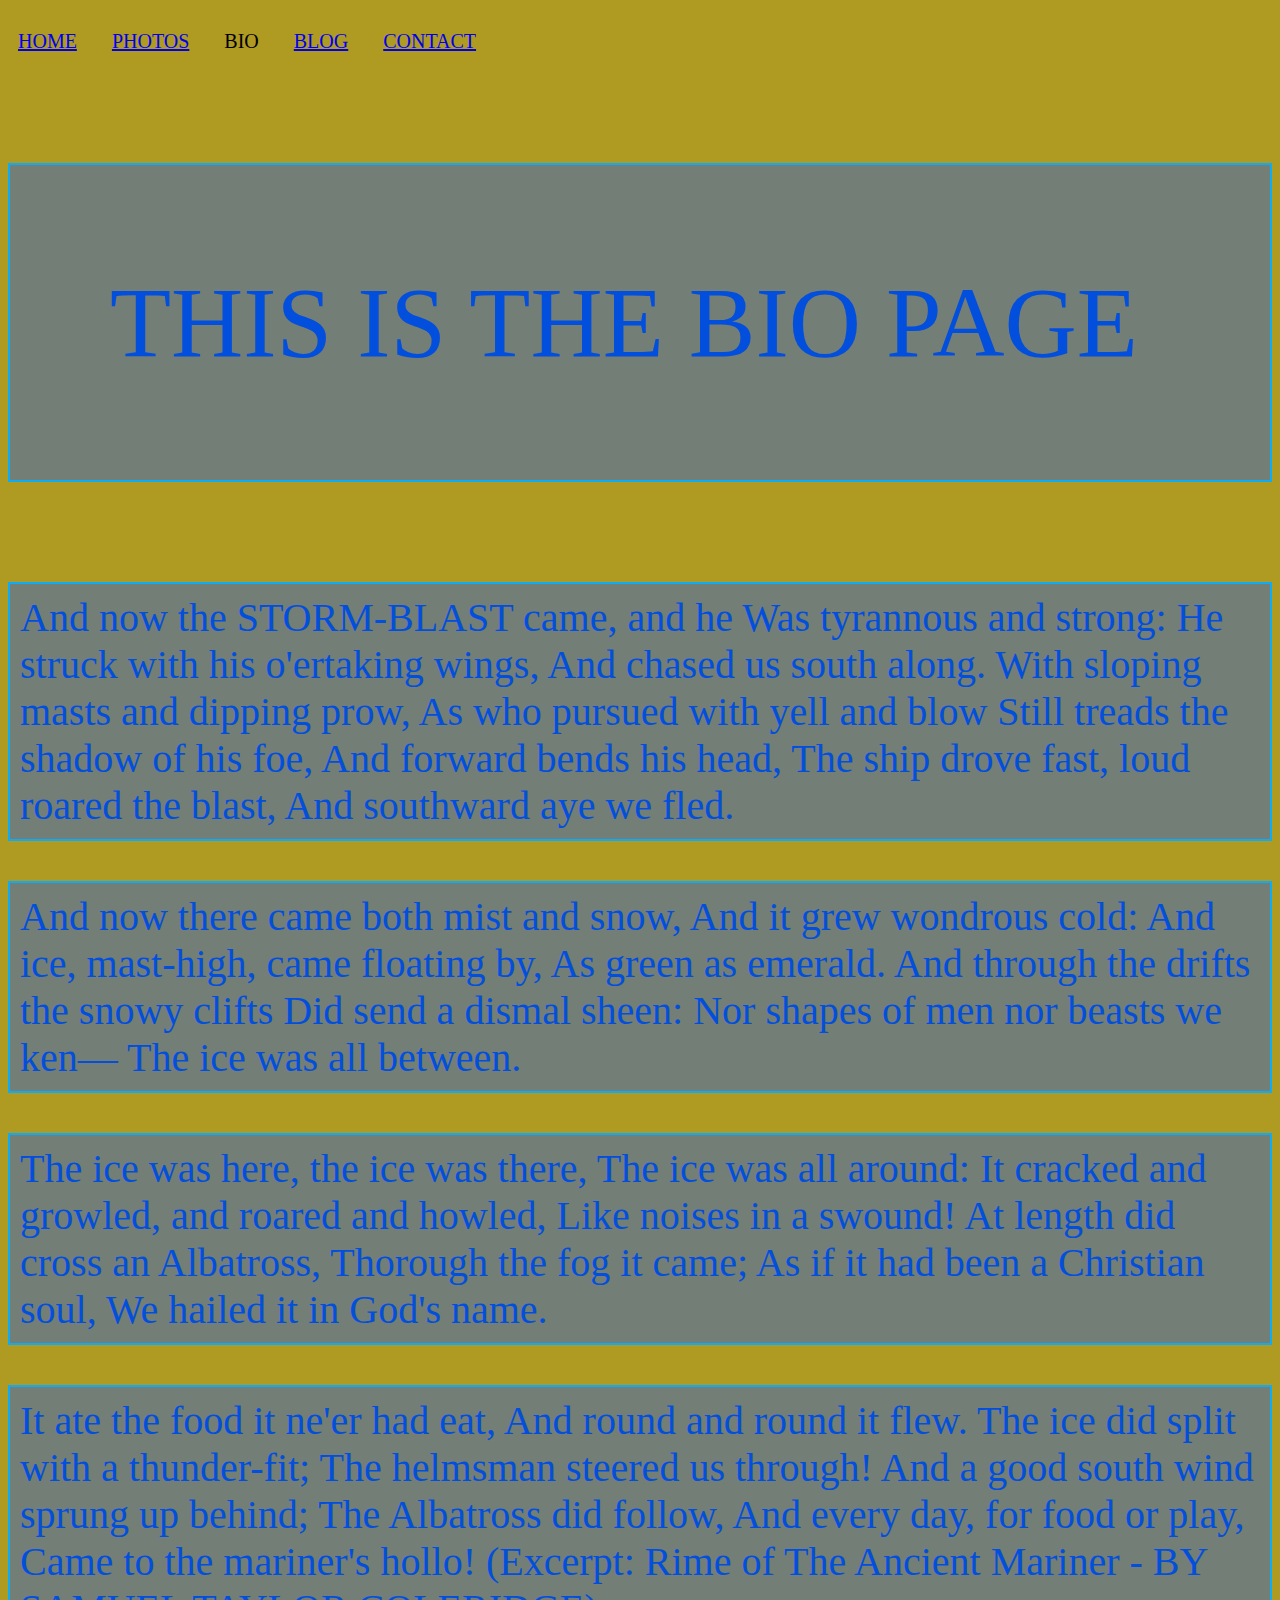
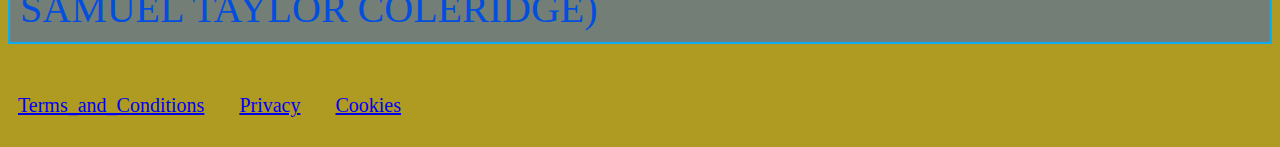
<file: about.html>
<!DOCTYPE html>
<html>

<head>
   <title>About</title>
   <link rel="stylesheet" href="external.css">
   <style>
      body {
         background-color: rgb(175, 154, 34);
      }
   </style>
</head>

<body>
   <p id="first_paragraph" class="class_header_footer" style="padding:10px">
      <a href="home.html">HOME</a> 
      <a href="index.html">PHOTOS</a>
      BIO
      <a href="portfolio.html">BLOG</a> 
      <a href="contact.html">CONTACT</a>
   </p>

   <p id="first_paragraph" class="class_paragraph" style="font-size:100px;padding:100px">
      THIS IS THE BIO PAGE
   </p>

   <p id="second_paragraph" class="class_paragraph" style="font-size:40px;">
      And now the STORM-BLAST came, and he
      Was tyrannous and strong:
      He struck with his o'ertaking wings,
      And chased us south along.

      With sloping masts and dipping prow,
      As who pursued with yell and blow
      Still treads the shadow of his foe,
      And forward bends his head,
      The ship drove fast, loud roared the blast,
      And southward aye we fled.

   </p>
   <p id="second_paragraph" class="class_paragraph" style="font-size:40px;">
      And now there came both mist and snow,
      And it grew wondrous cold:
      And ice, mast-high, came floating by,
      As green as emerald.

      And through the drifts the snowy clifts
      Did send a dismal sheen:
      Nor shapes of men nor beasts we ken—
      The ice was all between.

   </p>
   <p id="Third_paragraph" class="class_paragraph" style="font-size:40px;">
      The ice was here, the ice was there,
      The ice was all around:
      It cracked and growled, and roared and howled,
      Like noises in a swound!

      At length did cross an Albatross,
      Thorough the fog it came;
      As if it had been a Christian soul,
      We hailed it in God's name.

   </p>
   <p id="Fourth_paragraph" class="class_paragraph" style="font-size:40px;">
      It ate the food it ne'er had eat,
      And round and round it flew.
      The ice did split with a thunder-fit;
      The helmsman steered us through!

      And a good south wind sprung up behind;
      The Albatross did follow,
      And every day, for food or play,
      Came to the mariner's hollo!
      (Excerpt: Rime of The Ancient Mariner - BY SAMUEL TAYLOR COLERIDGE)
   </p>

   <p id="Footer" class="class_header_footer " style="padding:10px">
      <a href="terms.html">Terms_and_Conditions</a> <a href="privacy.html">Privacy</a>
      <a href="cookies.html">Cookies</a>
   </p>
</body>

</html>
</file>
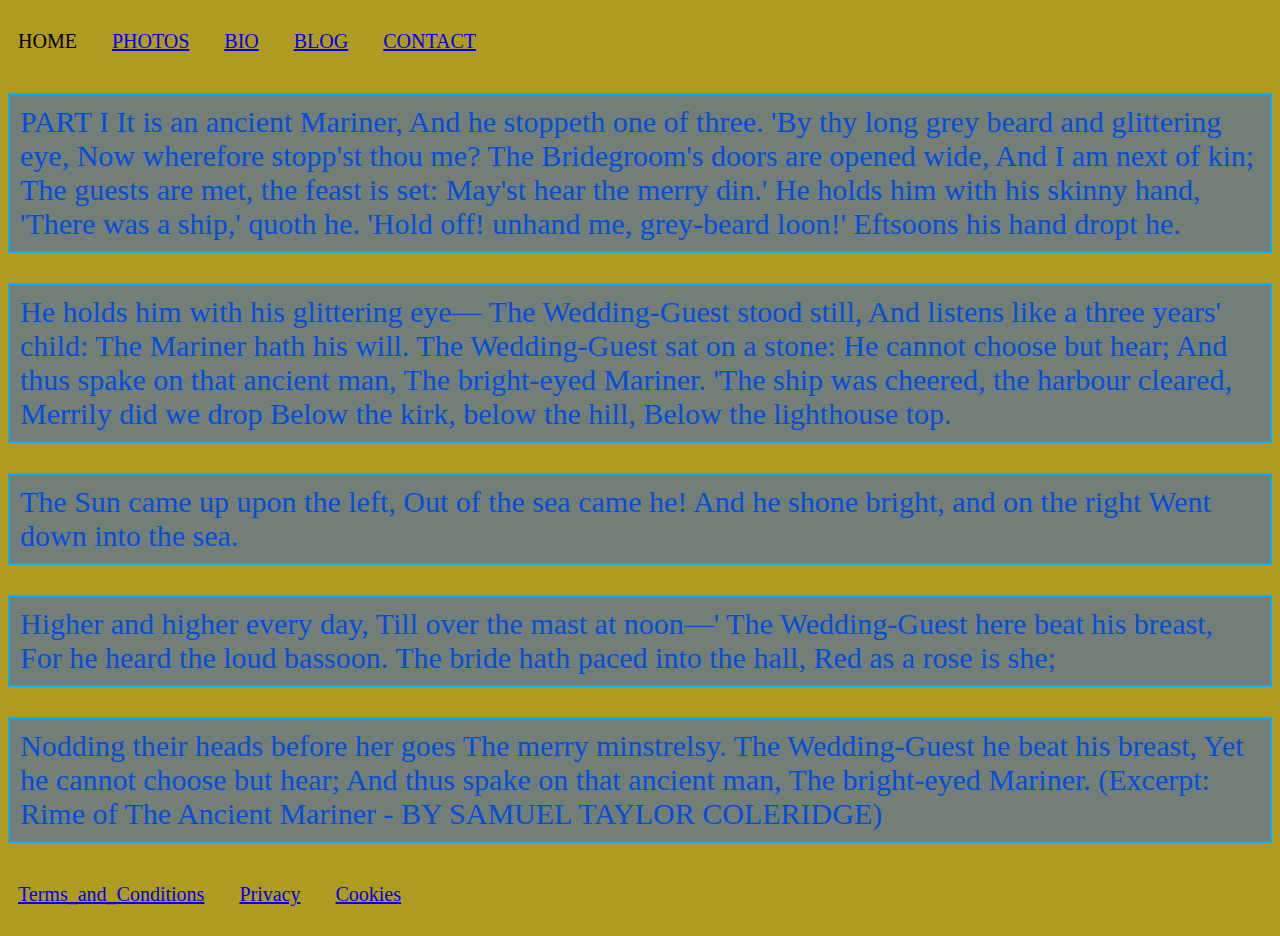
<file: home.html>
<!DOCTYPE html>
<html>

<head>
   <title>Home Page</title>
   <link rel="stylesheet" href="external.css">
   <style>
      body {
         background-color: rgb(175, 154, 34);
      }
   </style>
</head>

<body>
   <p id="Header" class="class_header_footer " style="padding:10px">
      HOME  
      <a href="index.html">PHOTOS</a> 
      <a href="about.html">BIO</a> 
      <a href="portfolio.html">BLOG</a>
      <a href="contact.html">CONTACT</a>
   </p>



   <p id="first_paragraph" class="class_paragraph" style="font-size:30px;">
      PART I
      It is an ancient Mariner,
      And he stoppeth one of three.
      'By thy long grey beard and glittering eye,
      Now wherefore stopp'st thou me?

      The Bridegroom's doors are opened wide,
      And I am next of kin;
      The guests are met, the feast is set:
      May'st hear the merry din.'

      He holds him with his skinny hand,
      'There was a ship,' quoth he.
      'Hold off! unhand me, grey-beard loon!'
      Eftsoons his hand dropt he.

   </p>

   <p id="second_paragraph" class="class_paragraph" style="font-size:30px;">
      He holds him with his glittering eye—
      The Wedding-Guest stood still,
      And listens like a three years' child:
      The Mariner hath his will.

      The Wedding-Guest sat on a stone:
      He cannot choose but hear;
      And thus spake on that ancient man,
      The bright-eyed Mariner.

      'The ship was cheered, the harbour cleared,
      Merrily did we drop
      Below the kirk, below the hill,
      Below the lighthouse top.

   </p>
   <p id="Third_paragraph" class="class_paragraph" style="font-size:30px;">
      The Sun came up upon the left,
      Out of the sea came he!
      And he shone bright, and on the right
      Went down into the sea.
   </p>

   <p id="Fourth_paragraph" class="class_paragraph" style="font-size:30px;">
      Higher and higher every day,
      Till over the mast at noon—'
      The Wedding-Guest here beat his breast,
      For he heard the loud bassoon.

      The bride hath paced into the hall,
      Red as a rose is she;
   </p>

   <p id="Fifth_paragraph" class="class_paragraph" style="font-size:30px;">
      Nodding their heads before her goes
      The merry minstrelsy.

      The Wedding-Guest he beat his breast,
      Yet he cannot choose but hear;
      And thus spake on that ancient man,
      The bright-eyed Mariner.
      (Excerpt: Rime of The Ancient Mariner - BY SAMUEL TAYLOR COLERIDGE)
   </p>

   <p id="Footer" class="class_header_footer " style="padding:10px">
      <a href="terms.html">Terms_and_Conditions</a> <a href="privacy.html">Privacy</a>
      <a href="cookies.html">Cookies</a>
   </p>
</body>

</html>
</file>
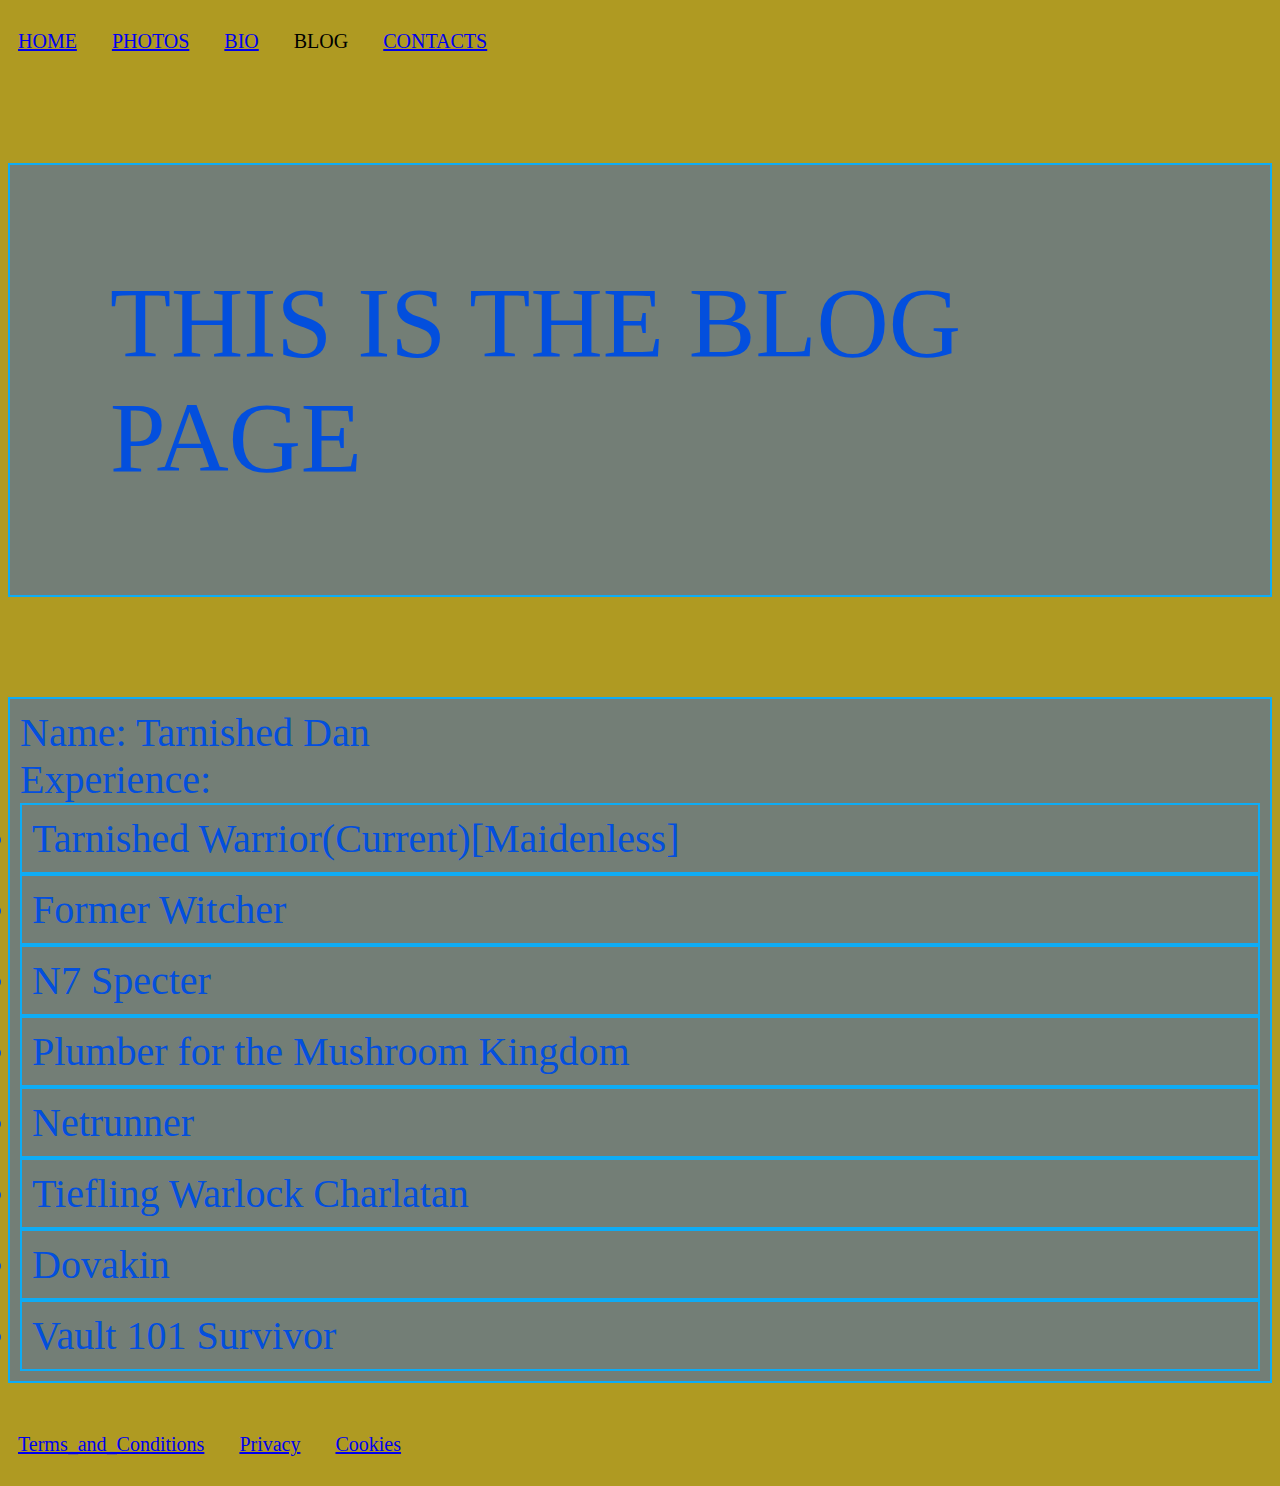
<file: portfolio.html>
<!DOCTYPE html>
<html>

<head>
   <title>Portfolio</title>
   <link rel="stylesheet" href="external.css">
   <style>
      body {
         background-color: rgb(175, 154, 34);
      }
   </style>
</head>

<body>
   <p id="first_paragraph" class="class_header_footer" style="padding:10px">
      <a href = "home.html">HOME</a> <a href="index.html">PHOTOS</a> <a href = "about.html">BIO</a>
      BLOG <a href = "contact.html">CONTACTS</a>  
   </p>

   <p id="first_paragraph" class="class_paragraph" style="font-size:100px;padding:100px">
      THIS IS THE BLOG PAGE<br>
   </p>

   <p id="second_paragraph">
      <ul class="class_paragraph" style="font-size:40px;"">
         Name: Tarnished Dan<br>
         Experience:
         <li class="class_paragraph">Tarnished Warrior(Current)[Maidenless]</li>
         <li class="class_paragraph">Former Witcher</li>
         <li class="class_paragraph">N7 Specter</li>
         <li class="class_paragraph">Plumber for the Mushroom Kingdom</li>
         <li class="class_paragraph">Netrunner</li>
         <li class="class_paragraph">Tiefling Warlock Charlatan</li>
         <li class="class_paragraph">Dovakin</li>
         <li class="class_paragraph">Vault 101 Survivor</li>
      </ul>
      

   </p>
   <p id="Footer" class="class_header_footer " style="padding:10px">
      <a href = "terms.html">Terms_and_Conditions</a> <a href = "privacy.html">Privacy</a>
      <a href = "cookies.html">Cookies</a>    
   </p>
</body>

</html>
</file>
<file: external.css>
.container{
   width:500px !important;
}
.class_paragraph 
{
   color: rgb(3, 79, 221);
   background-color: #737e76;
   border: 2px solid rgb(14, 172, 245);
   padding: 10px;
}

.green_color {
   color: green;
}

.class_header_footer   
{
   word-spacing: 30px;
   font-size: 20px;
}
</file>
